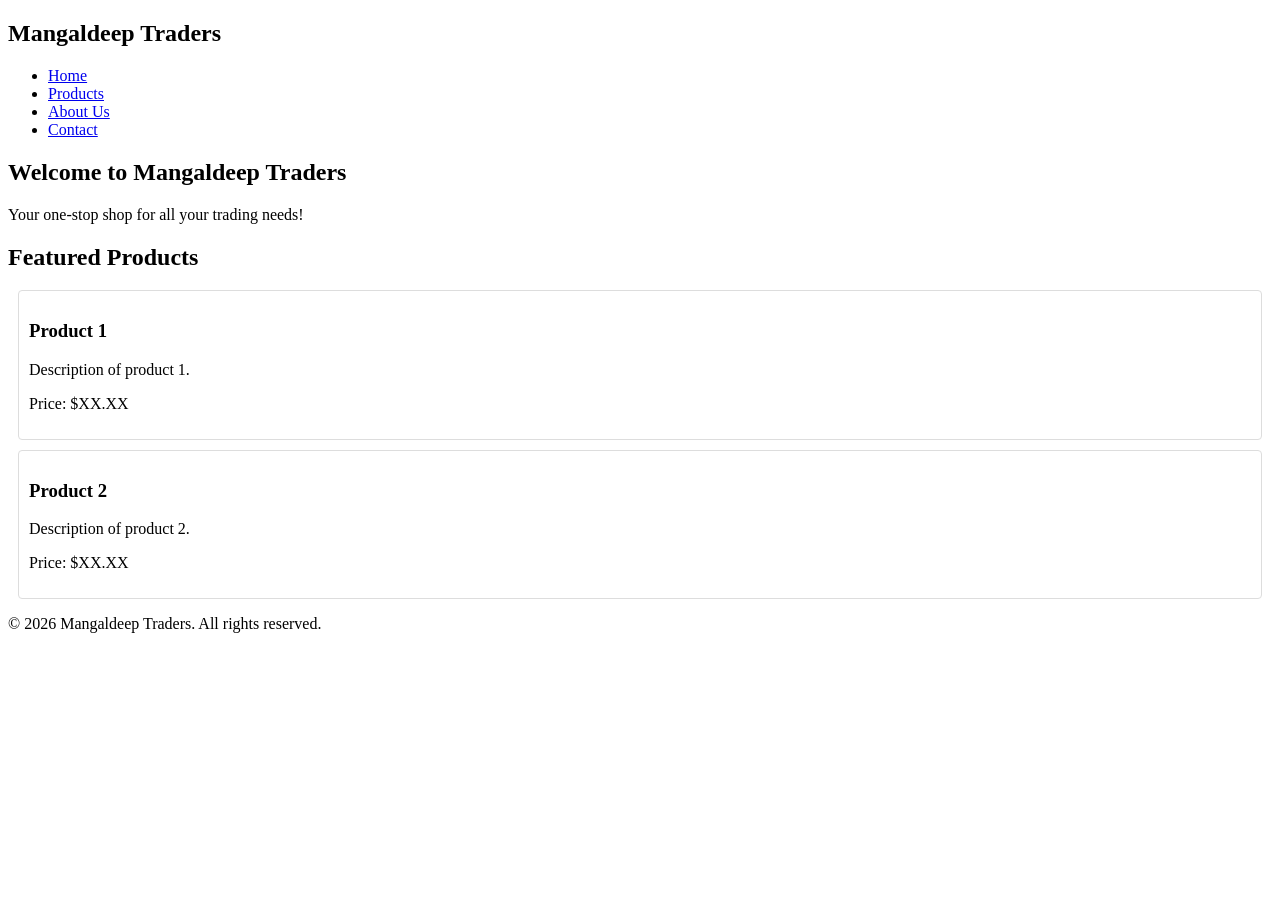
<file: index.html>
<!DOCTYPE html>
<html lang="en">
<head>
    <meta charset="UTF-8">
    <meta name="viewport" content="width=device-width, initial-scale=1.0">
    <title>Mangaldeep Traders</title>
    <link rel="stylesheet" href="styles.css">
</head>
<body>
    <nav>
        <h1>Mangaldeep Traders</h1>
        <ul>
            <li><a href="#home">Home</a></li>
            <li><a href="#products">Products</a></li>
            <li><a href="#about">About Us</a></li>
            <li><a href="#contact">Contact</a></li>
        </ul>
    </nav>
    <section id="hero">
        <h2>Welcome to Mangaldeep Traders</h2>
        <p>Your one-stop shop for all your trading needs!</p>
    </section>
    <section id="featured-products">
        <h2>Featured Products</h2>
        <div class="product">
            <h3>Product 1</h3>
            <p>Description of product 1.</p>
            <p>Price: $XX.XX</p>
        </div>
        <div class="product">
            <h3>Product 2</h3>
            <p>Description of product 2.</p>
            <p>Price: $XX.XX</p>
        </div>
        <!-- Add more products as needed -->
    </section>
    <footer>
        <p>&copy; 2026 Mangaldeep Traders. All rights reserved.</p>
    </footer>
</body>
</html>
</file>
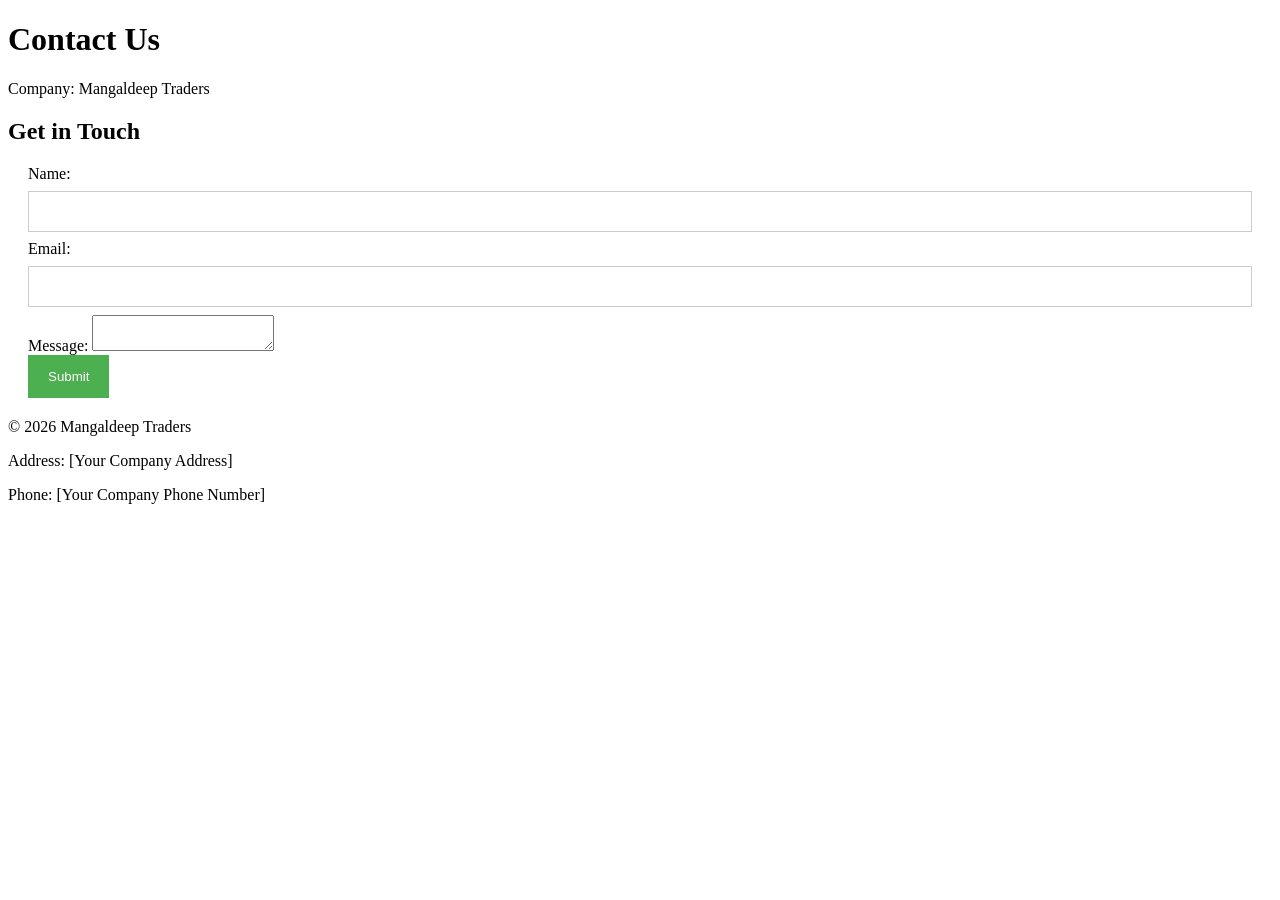
<file: contact.html>
<!DOCTYPE html>
<html lang="en">
<head>
    <meta charset="UTF-8">
    <meta name="viewport" content="width=device-width, initial-scale=1.0">
    <title>Contact Us - Mangaldeep Traders</title>
    <link rel="stylesheet" href="styles.css">  <!-- Link to a CSS file if exists -->
</head>
<body>
    <header>
        <h1>Contact Us</h1>
        <p>Company: Mangaldeep Traders</p>
    </header>
    <main>
        <h2>Get in Touch</h2>
        <form action="/submit-form" method="POST">
            <div>
                <label for="name">Name:</label>
                <input type="text" id="name" name="name" required>
            </div>
            <div>
                <label for="email">Email:</label>
                <input type="email" id="email" name="email" required>
            </div>
            <div>
                <label for="message">Message:</label>
                <textarea id="message" name="message" required></textarea>
            </div>
            <button type="submit">Submit</button>
        </form>
    </main>
    <footer>
        <p>&copy; 2026 Mangaldeep Traders</p>
        <p>Address: [Your Company Address]</p>
        <p>Phone: [Your Company Phone Number]</p>
    </footer>
</body>
</html>
</file>
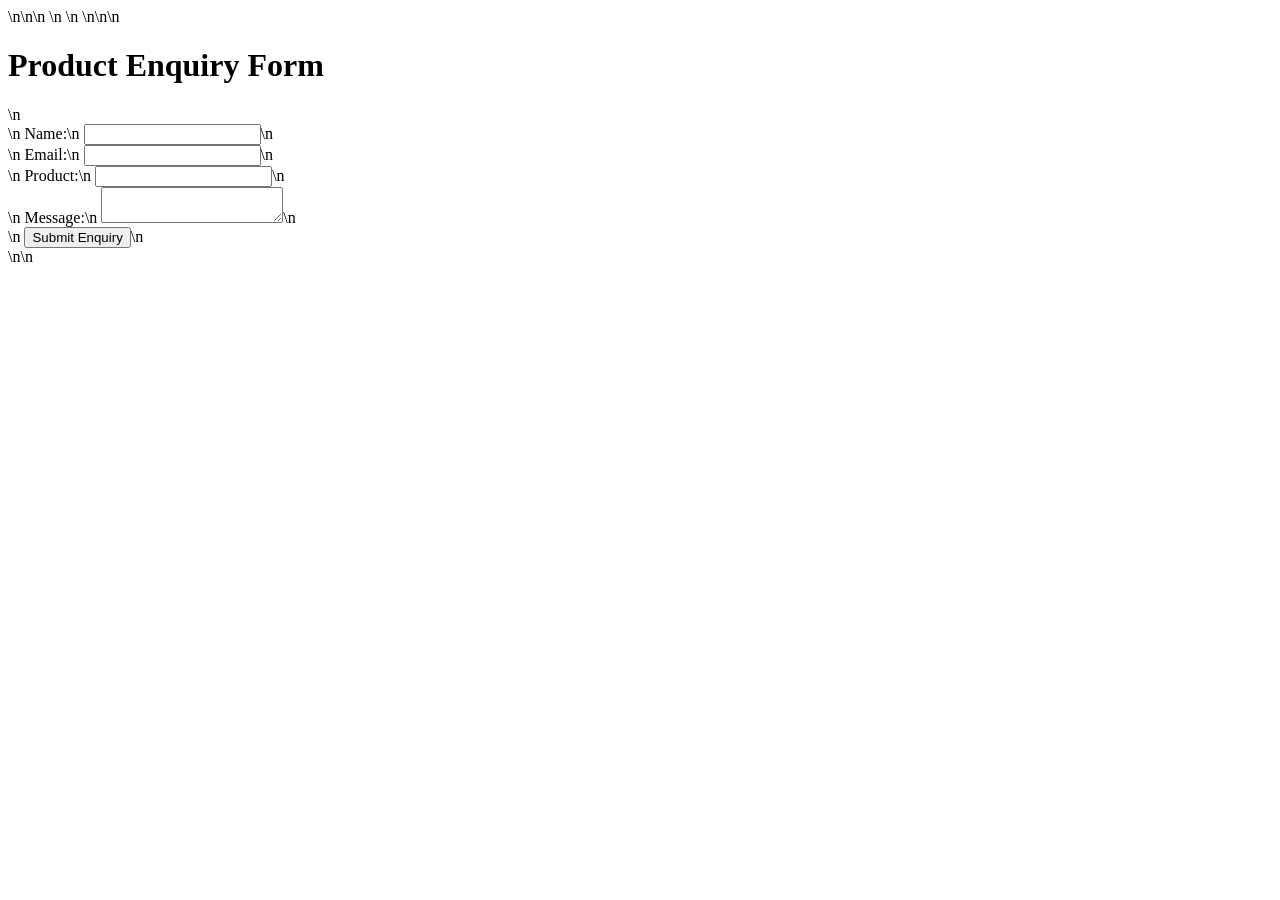
<file: enquiry.html>
<!DOCTYPE html>\n<html lang="en">\n<head>\n    <meta charset="UTF-8">\n    <meta name="viewport" content="width=device-width, initial-scale=1.0">\n    <title>Product Enquiry</title>\n</head>\n<body>\n    <h1>Product Enquiry Form</h1>\n    <form action="/submit-enquiry" method="post">\n        <label for="name">Name:</label>\n        <input type="text" id="name" name="name" required>\n        <br>\n        <label for="email">Email:</label>\n        <input type="email" id="email" name="email" required>\n        <br>\n        <label for="product">Product:</label>\n        <input type="text" id="product" name="product" required>\n        <br>\n        <label for="message">Message:</label>\n        <textarea id="message" name="message" required></textarea>\n        <br>\n        <button type="submit">Submit Enquiry</button>\n    </form>\n</body>\n</html>
</file>
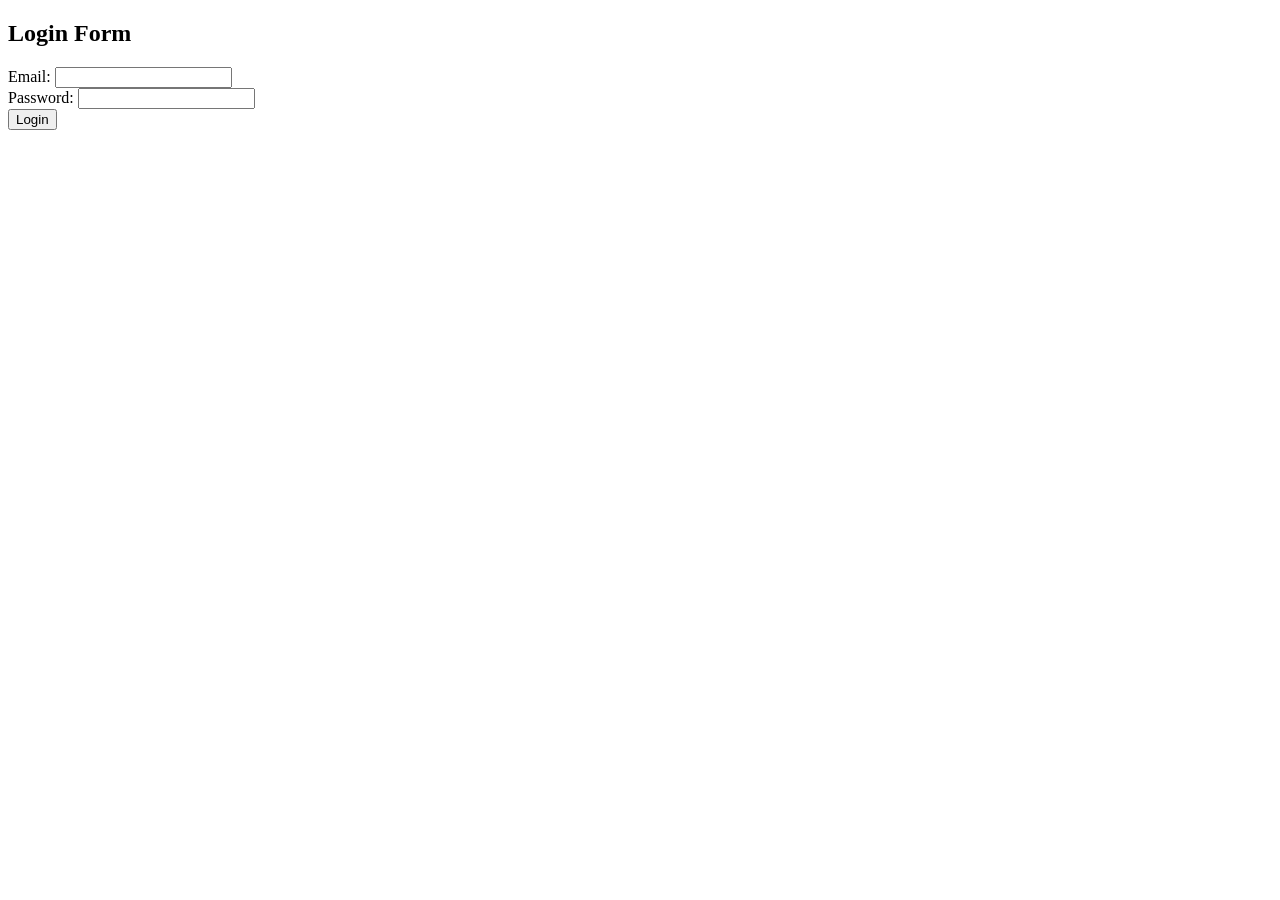
<file: login.html>
<!DOCTYPE html>
<html lang="en">
<head>
    <meta charset="UTF-8">
    <meta name="viewport" content="width=device-width, initial-scale=1.0">
    <title>Login</title>
</head>
<body>
    <h2>Login Form</h2>
    <form action="#" method="post">
        <div>
            <label for="email">Email:</label>
            <input type="email" id="email" name="email" required>
        </div>
        <div>
            <label for="password">Password:</label>
            <input type="password" id="password" name="password" required>
        </div>
        <div>
            <button type="submit">Login</button>
        </div>
    </form>
</body>
</html>
</file>
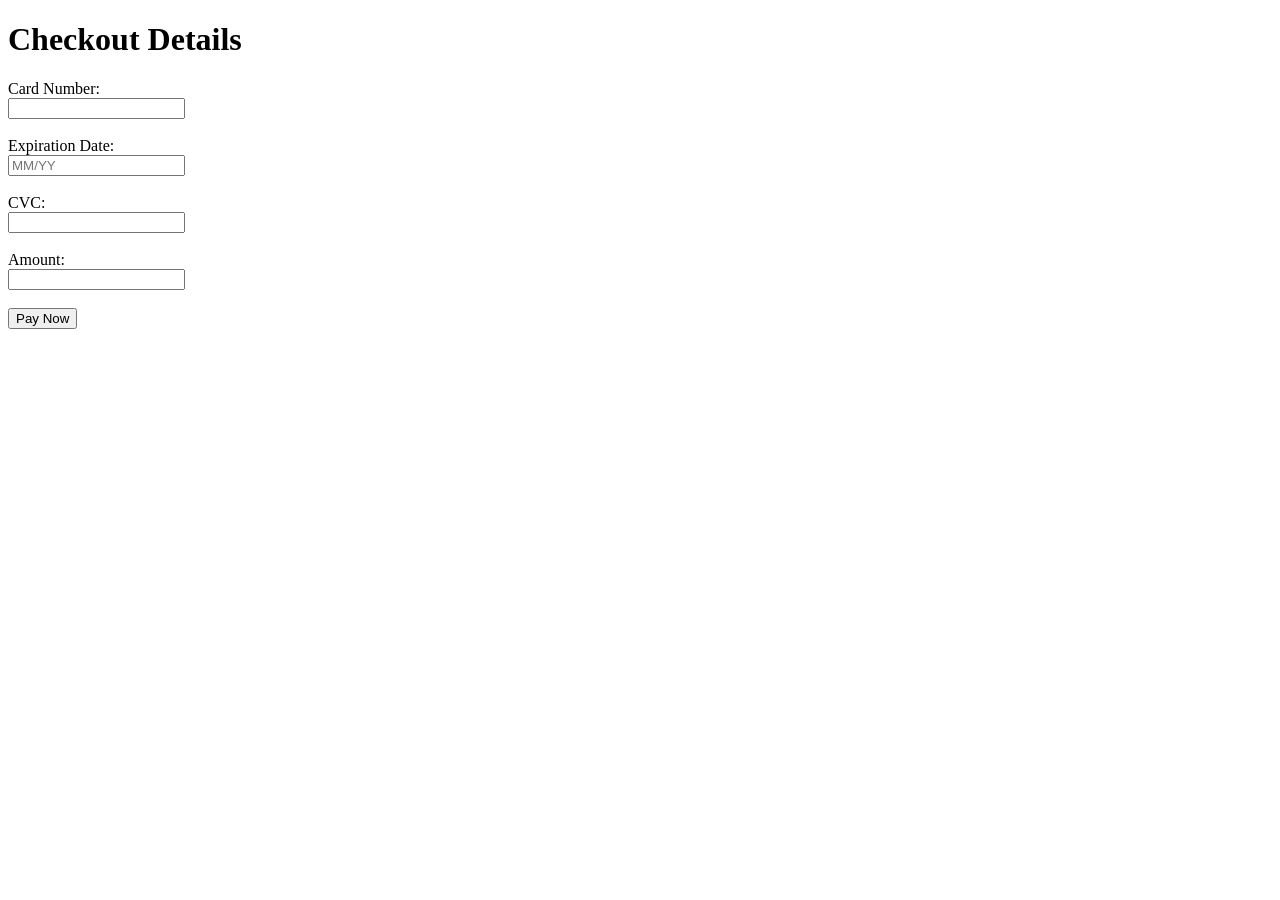
<file: payment.html>
<!DOCTYPE html>
<html lang="en">
<head>
    <meta charset="UTF-8">
    <meta name="viewport" content="width=device-width, initial-scale=1.0">
    <title>Payment Page</title>
</head>
<body>
    <h1>Checkout Details</h1>
    <form action="/submit-payment" method="POST">
        <label for="card-number">Card Number:</label><br>
        <input type="text" id="card-number" name="card-number" required><br><br>
        <label for="expiration">Expiration Date:</label><br>
        <input type="text" id="expiration" name="expiration" placeholder="MM/YY" required><br><br>
        <label for="cvc">CVC:</label><br>
        <input type="text" id="cvc" name="cvc" required><br><br>
        <label for="amount">Amount:</label><br>
        <input type="text" id="amount" name="amount" required><br><br>
        <input type="submit" value="Pay Now">
    </form>
</body>
</html>
</file>
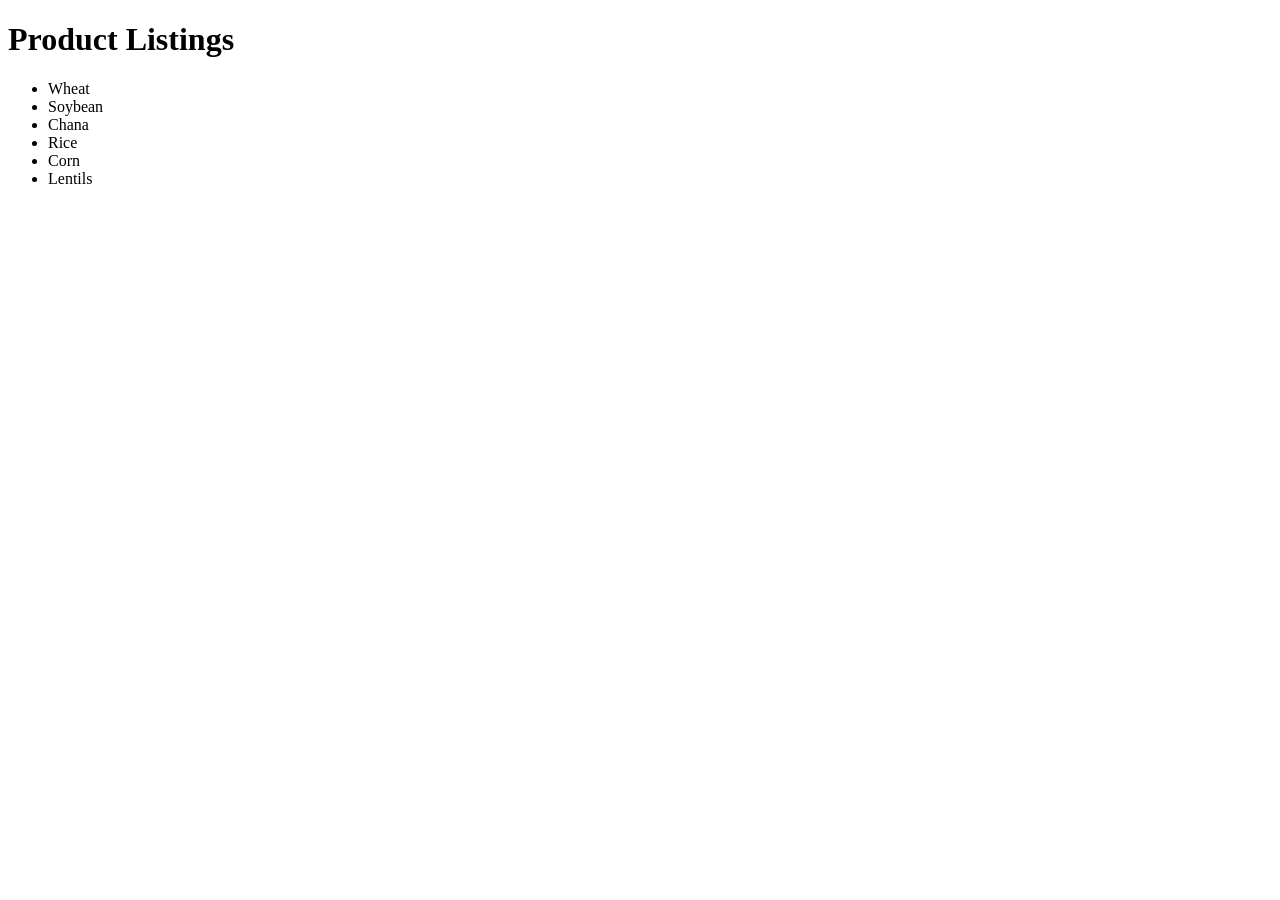
<file: products.html>
<!DOCTYPE html>
<html lang="en">
<head>
    <meta charset="UTF-8">
    <meta name="viewport" content="width=device-width, initial-scale=1.0">
    <title>Product Listings</title>
</head>
<body>
    <h1>Product Listings</h1>
    <ul>
        <li>Wheat</li>
        <li>Soybean</li>
        <li>Chana</li>
        <li>Rice</li>
        <li>Corn</li>
        <li>Lentils</li>
    </ul>
</body>
</html>
</file>
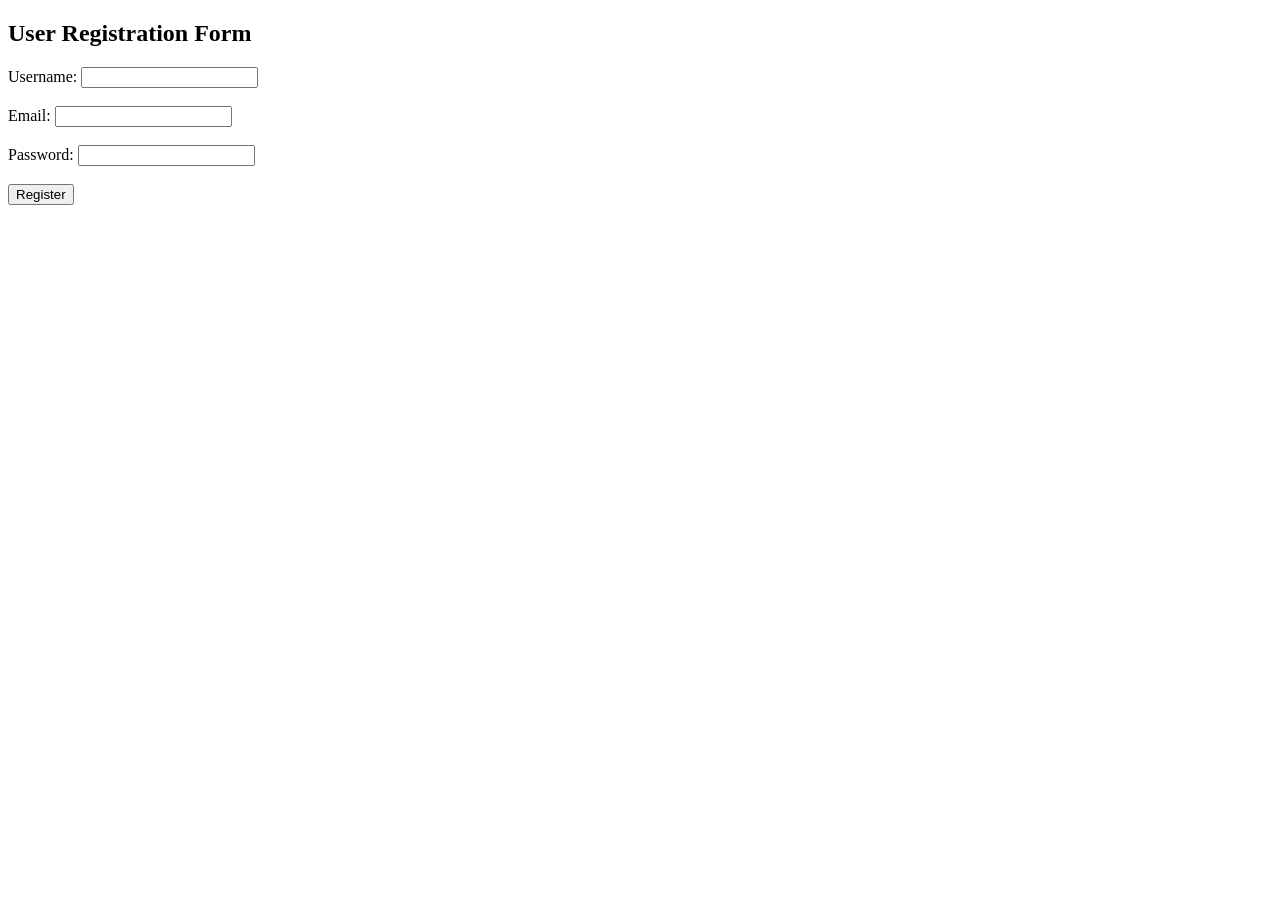
<file: register.html>
<!DOCTYPE html>
<html lang="en">
<head>
    <meta charset="UTF-8">
    <meta name="viewport" content="width=device-width, initial-scale=1.0">
    <title>User Registration</title>
</head>
<body>
    <h2>User Registration Form</h2>
    <form action="#" method="post">
        <label for="username">Username:</label>
        <input type="text" id="username" name="username" required><br><br>
        <label for="email">Email:</label>
        <input type="email" id="email" name="email" required><br><br>
        <label for="password">Password:</label>
        <input type="password" id="password" name="password" required><br><br>
        <button type="submit">Register</button>
    </form>
</body>
</html>
</file>
<file: styles.css>
.navbar {
    background-color: #333;
    overflow: hidden;
}

.navbar a {
    float: left;
    display: block;
    color: #f2f2f2;
    text-align: center;
    padding: 14px 16px;
    text-decoration: none;
}

.navbar a:hover {
    background-color: #ddd;
    color: black;
}

form {
    margin: 20px;
}

input[type="text"], input[type="email"], input[type="password"] {
    width: 100%;
    padding: 12px 20px;
    margin: 8px 0;
    border: 1px solid #ccc;
    box-sizing: border-box;
}

button {
    background-color: #4CAF50;
    color: white;
    padding: 14px 20px;
    border: none;
    cursor: pointer;
}

button:hover {
    background-color: #45a049;
}

.product {
    border: 1px solid #ddd;
    border-radius: 4px;
    padding: 10px;
    margin: 10px;
}

.responsive {
    width: 100%;
    height: auto;
}

@media screen and (max-width: 600px) {
    .navbar a {
        float: none;
        width: 100%;
    }
}
</file>
